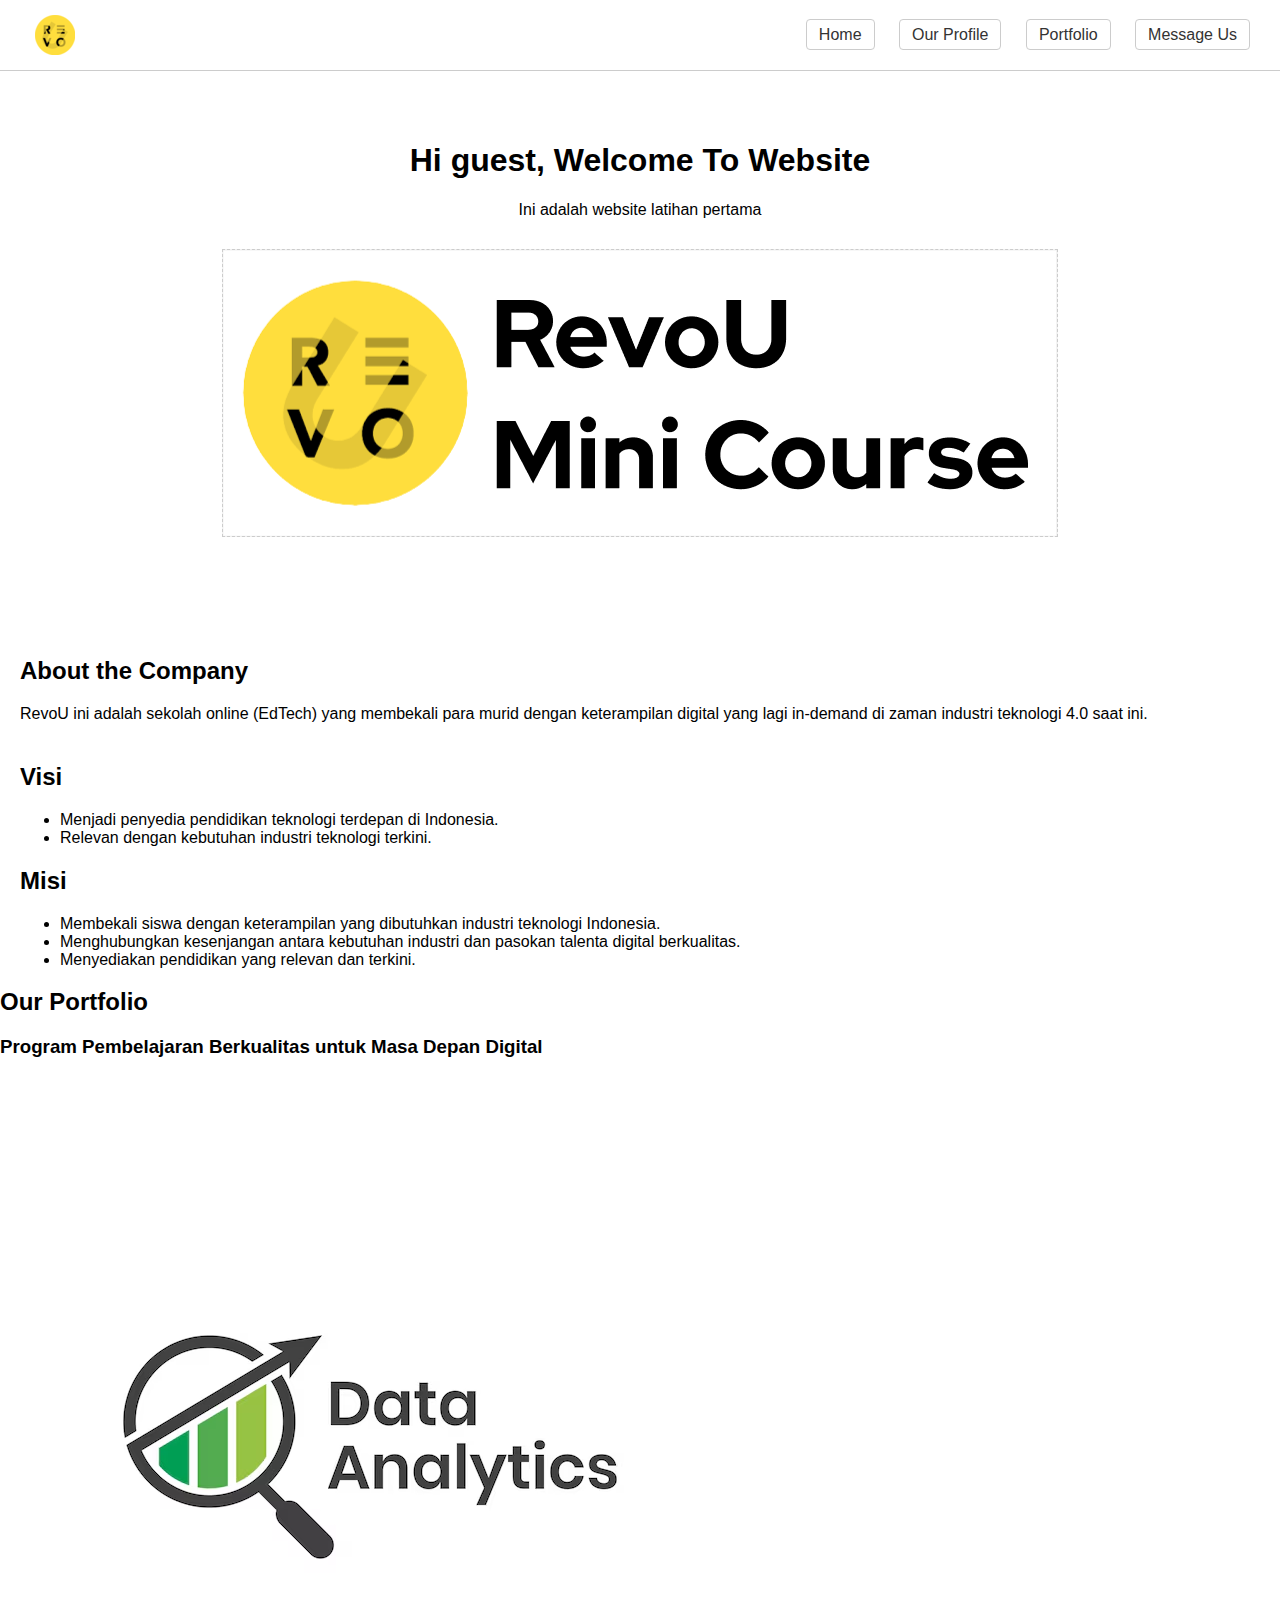
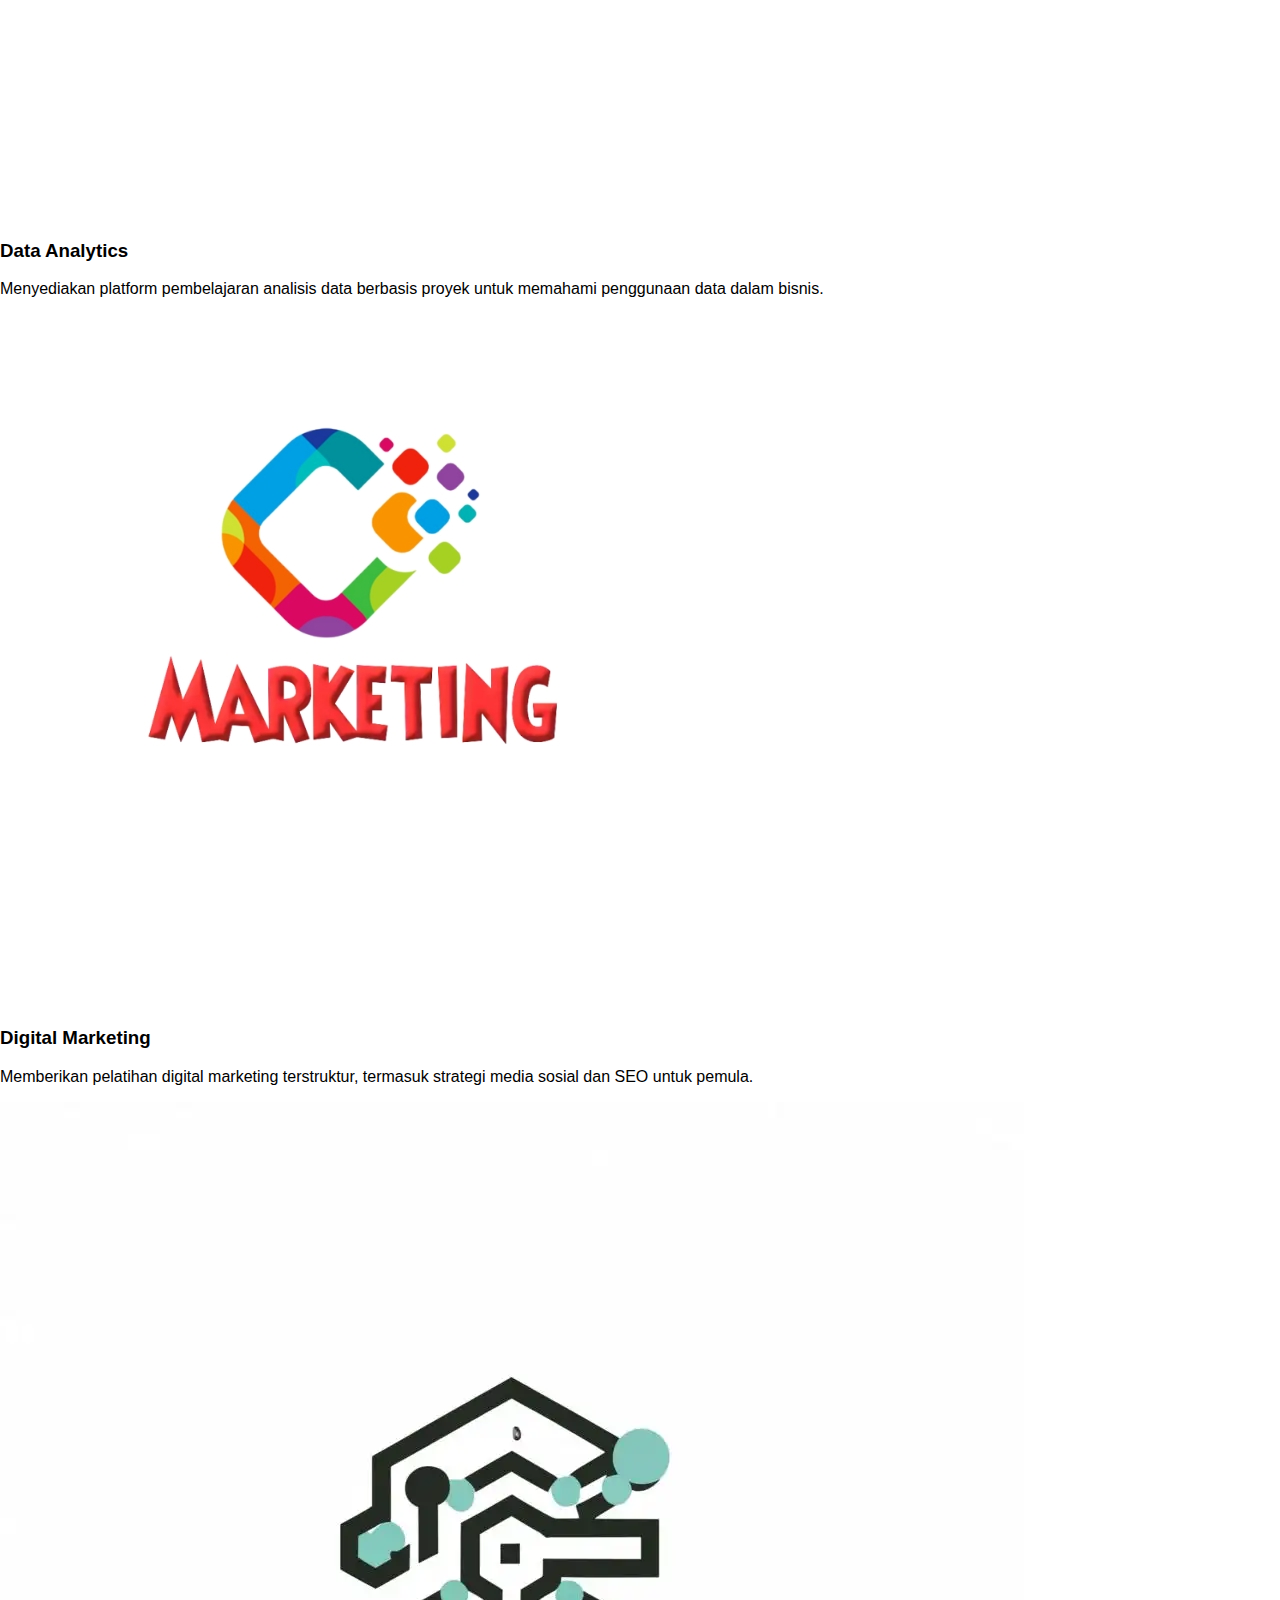
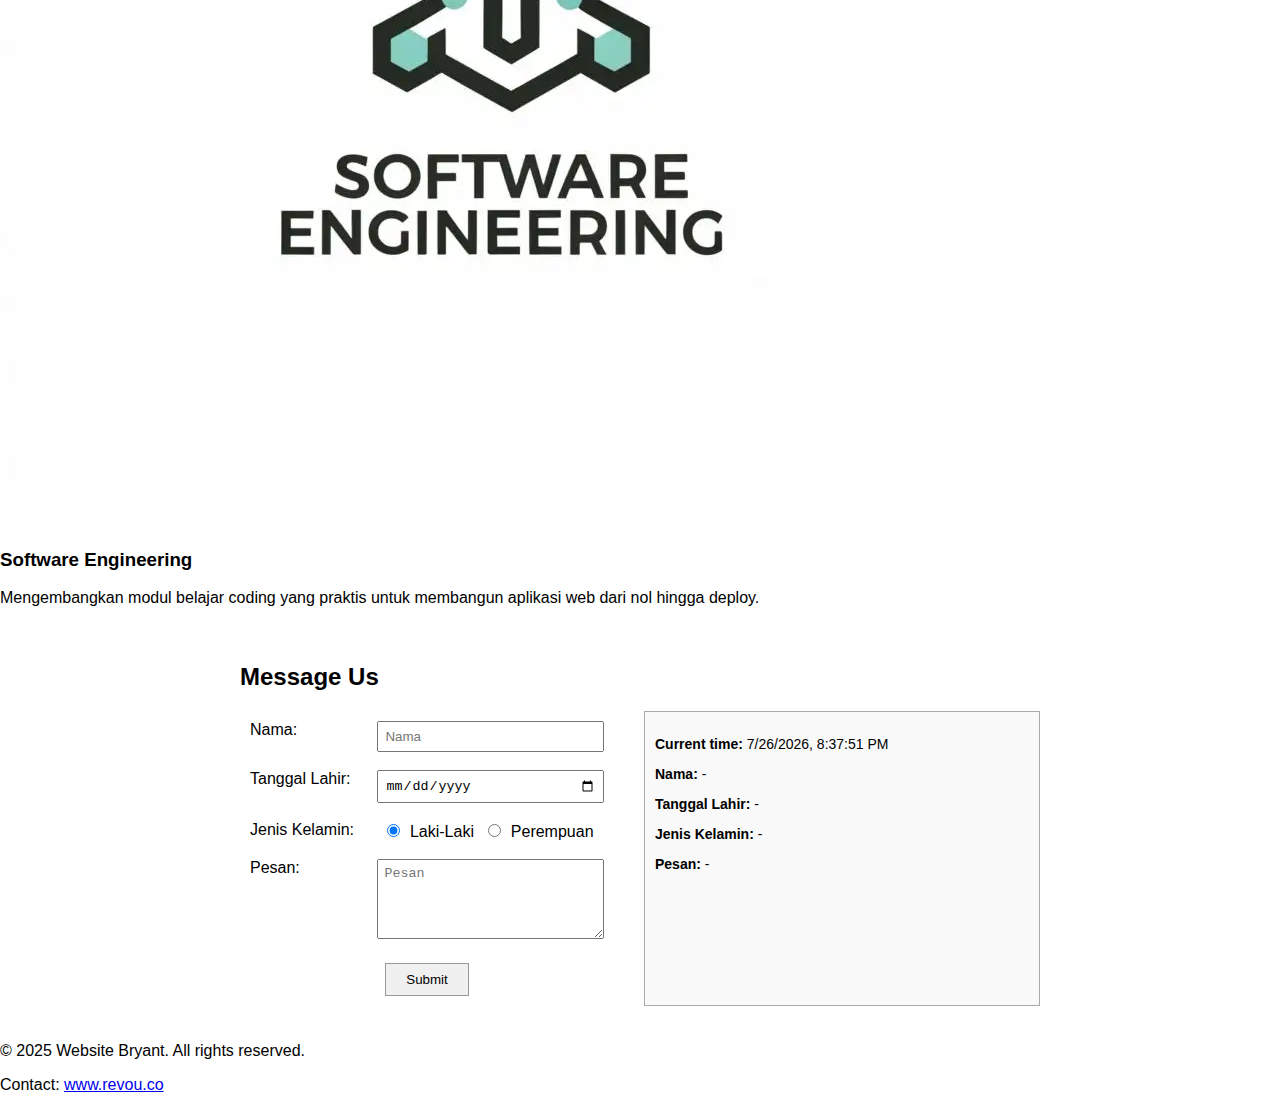
<file: index.html>
<!DOCTYPE html>
<html lang="en">
<head>
  <meta charset="UTF-8" />
  <meta name="viewport" content="width=device-width, initial-scale=1.0"/>
  <title>Website Bryant</title>
  <link rel="stylesheet" href="css/style.css" />
</head>
<body>

  <header>
    <div class="logo">
    <img src="./revou.png" alt="Logo" />
</div>
    <nav>
      <a href="index.html">Home</a>
      <a href="#profile">Our Profile</a>
      <a href="#portfolioSection">Portfolio</a>
      <a href="#contactForm">Message Us</a>
    </nav>
  </header>
<main>
  <div class="welcome">
    <h1 id="welcomeTitle">Hi guest, Welcome To Website</h1>
    <p>Ini adalah website latihan pertama</p>
    <div class="image-placeholder">
    <img src="./revou2.png" alt="Image CTA" />
    </div>
  </div>
  <div class="about" id="profile">
      <h2>About the Company</h2>
      <p>RevoU ini adalah sekolah online (EdTech) yang membekali para murid dengan keterampilan digital yang lagi in-demand di zaman industri teknologi 4.0 saat ini.</p>
    </div>
    <div class="vision-mission">
      <h2>Visi</h2>
      <ul>
        <li>Menjadi penyedia pendidikan teknologi terdepan di Indonesia.</li>
        <li>Relevan dengan kebutuhan industri teknologi terkini. </li>
      </ul>
      <h2>Misi</h2>
      <ul>
        <li>Membekali siswa dengan keterampilan yang dibutuhkan industri teknologi Indonesia.</li>
        <li>Menghubungkan kesenjangan antara kebutuhan industri dan pasokan talenta digital berkualitas.</li>
        <li>Menyediakan pendidikan yang relevan dan terkini. </li>
      </ul>
    </div>
<section id="portfolioSection" class="portfolio">
      <h2>Our Portfolio</h2>
      <h3>Program Pembelajaran Berkualitas untuk Masa Depan Digital</h3>
      <div class="portfolio-items">
        <div class="portfolio-item">
          <img src="./Data Analyst.png" alt="Project 1" />
          <h3>Data Analytics</h3>
          <p>Menyediakan platform pembelajaran analisis data berbasis proyek untuk memahami penggunaan data dalam bisnis.</p>
        </div>
        <div class="portfolio-item">
          <img src="./digital marketing.png" alt="Project 2" />
          <h3>Digital Marketing</h3>
          <p>Memberikan pelatihan digital marketing terstruktur, termasuk strategi media sosial dan SEO untuk pemula.</p>
        </div>
        <div class="portfolio-item">
          <img src="./Software Engineer.png" alt="Project 3" />
          <h3>Software Engineering</h3>
          <p>Mengembangkan modul belajar coding yang praktis untuk membangun aplikasi web dari nol hingga deploy.</p>
        </div>
      </div>
    </section>
  <section class="message">
    <h2>Message Us</h2>
    <div class="form-section">
      <form id="contactForm">
        <table>
          <tr>
            <td><label for="nama">Nama:</label></td>
            <td><input type="text" id="nama" placeholder="Nama" required /></td>
          </tr>
          <tr>
            <td><label for="tanggal">Tanggal Lahir:</label></td>
            <td><input type="date" id="tanggal" required /></td>
          </tr>
          <tr>
            <td><label>Jenis Kelamin:</label></td>
            <td>
              <input type="radio" name="gender" value="Laki - Laki" checked /> Laki-Laki
              <input type="radio" name="gender" value="Perempuan" /> Perempuan
            </td>
          </tr>
          <tr>
            <td><label for="pesan">Pesan:</label></td>
            <td><textarea id="pesan" placeholder="Pesan" required></textarea></td>
          </tr>
          <tr>
            <td colspan="2" style="text-align: center; padding-top: 10px;">
              <button type="submit">Submit</button>
            </td>
          </tr>
        </table>
      </form>

      <div class="info-box" id="outputBox">
        <p><strong>Current time:</strong> <span id="currentTime"></span></p>
        <p><strong>Nama:</strong> <span id="outputNama">-</span></p>
        <p><strong>Tanggal Lahir:</strong> <span id="outputTanggal">-</span></p>
        <p><strong>Jenis Kelamin:</strong> <span id="outputGender">-</span></p>
        <p><strong>Pesan:</strong> <span id="outputPesan">-</span></p>
      </div>
    </div>
  </main>
  <footer>
<footer>
  <div class="footer-container">
    <p>&copy; 2025 Website Bryant. All rights reserved.</p>
    <p>Contact: <a href="https://www.revou.co" target="_blank">www.revou.co</a></p>
  </div>
</footer>

  </footer>
  </section>

  <script src="js/script.js"></script>
</body>
</html>
</file>
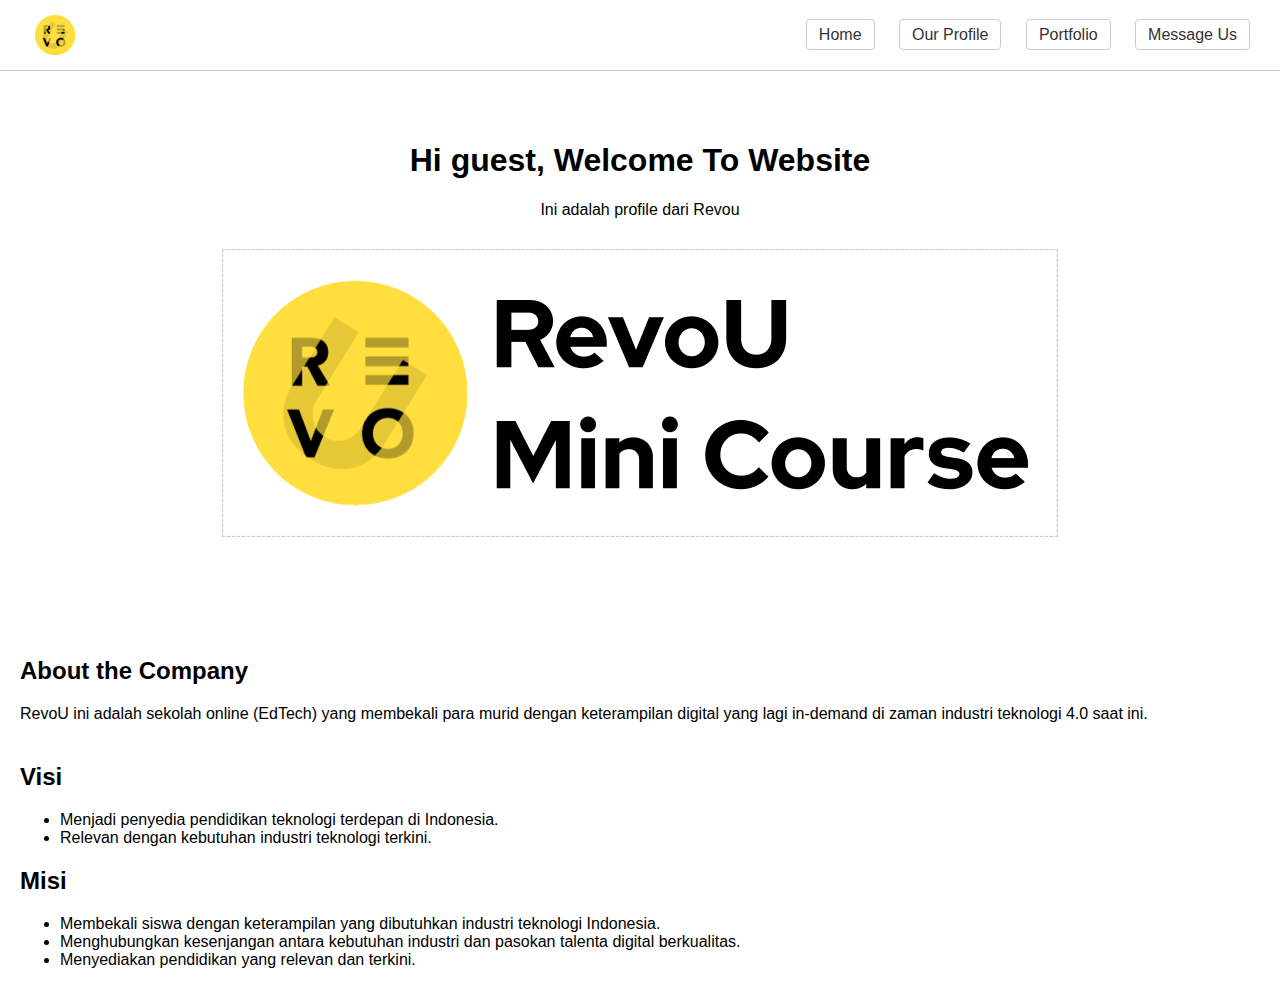
<file: profile.html>
<!DOCTYPE html>
<html lang="en">
<head>
  <meta charset="UTF-8" />
  <meta name="viewport" content="width=device-width, initial-scale=1.0"/>
  <title>Our Profile</title>
  <link rel="stylesheet" href="css/style.css" />
</head>
<body>

  <header>
    <div class="logo">
    <img src="./revou.png" alt="Logo" />
    </div>
    <nav>
      <a href="index.html">Home</a>
      <a href="profile.html">Our Profile</a>
      <a href="#">Portfolio</a>
      <a href="index.html#contactForm">Message Us</a>
    </nav>
  </header>

  <div class="welcome">
    <h1 id="welcomeTitle">Hi guest, Welcome To Website</h1>
    <p>Ini adalah profile dari Revou</p>
    <div class="image-placeholder">
    <img src="./revou2.png" alt="Image CTA" />
    </div>
  </div>
    <div class="about">
      <h2>About the Company</h2>
      <p>RevoU ini adalah sekolah online (EdTech) yang membekali para murid dengan keterampilan digital yang lagi in-demand di zaman industri teknologi 4.0 saat ini.</p>
    </div>
    <div class="vision-mission">
      <h2>Visi</h2>
      <ul>
        <li>Menjadi penyedia pendidikan teknologi terdepan di Indonesia.</li>
        <li>Relevan dengan kebutuhan industri teknologi terkini. </li>
      </ul>
      <h2>Misi</h2>
      <ul>
        <li>Membekali siswa dengan keterampilan yang dibutuhkan industri teknologi Indonesia.</li>
        <li>Menghubungkan kesenjangan antara kebutuhan industri dan pasokan talenta digital berkualitas.</li>
        <li>Menyediakan pendidikan yang relevan dan terkini. </li>
      </ul>
    </div>
  </section>

  <script src="js/script.js"></script>
  
</body>
</html>
</file>
<file: css/style.css>
body {
  font-family: Arial, sans-serif;
  margin: 0;
  padding: 0;
}

header {
  display: flex;
  justify-content: space-between;
  align-items: center;
  padding: 10px 30px;
  border-bottom: 1px solid #ccc;
  flex-wrap: wrap;
}

.logo {
  width: 50px;              
  height: 50px;
  border-radius: 50%;
  overflow: hidden;
  display: flex;
  align-items: center;
  justify-content: center;
  flex-shrink: 0;           
}

.revou img {
  width: 100%;
  height: 100%;
  object-fit: contain;  
}


nav a {
  margin-left: 20px;
  text-decoration: none;
  color: #333;
  padding: 6px 12px;
  border: 1px solid #ccc;
  border-radius: 4px;
}

.welcome {
  text-align: center;
  padding: 50px 20px;
}

.image-placeholder {
  width: 834px;
  height: 286px;
  margin: 30px auto; /* Tambahkan ini untuk posisi tengah */
  background-color: #f0f0f0;
  border: 1px dashed #ccc;
  display: flex;
  justify-content: center;
  align-items: center;
}

.revou2 img {
  max-width: 100%;
  height: auto;
  object-fit: contain;
}

.message {
  max-width: 800px;
  margin: auto;
  padding: 20px;
}

.form-section {
  display: flex;
  gap: 30px;
  flex-wrap: wrap;
}

form {
  flex: 1;
  min-width: 300px;
}

form table {
  width: 100%;
}

form td {
  padding: 8px;
  vertical-align: top;
}

input[type="text"],
input[type="date"],
textarea {
  width: 100%;
  padding: 6px;
  box-sizing: border-box;
}

textarea {
  height: 80px;
}

input[type="radio"] {
  margin-left: 10px;
  margin-right: 5px;
}

button {
  padding: 8px 20px;
  background-color: #f0f0f0;
  border: 1px solid #999;
  cursor: pointer;
}

.info-box {
  flex: 1;
  min-width: 250px;
  border: 1px solid #aaa;
  padding: 10px;
  background-color: #f9f9f9;
  font-size: 14px;
}

/* Profile Page */
.profile {
  max-width: 900px;
  margin: auto;
  padding: 40px 20px;
}

.banner-photo {
  height: 200px;
  background: linear-gradient(#ddd, #bbb);
  display: flex;
  justify-content: center;
  align-items: center;
}

.about, .vision-mission {
  margin-top: 40px;
  padding-left: 20px;
  padding-right: 20px;
}


@media (max-width: 768px) {
  .form-section {
    flex-direction: column;
  }

  nav a {
    display: block;
    margin: 5px 0;
  }
}
</file>
